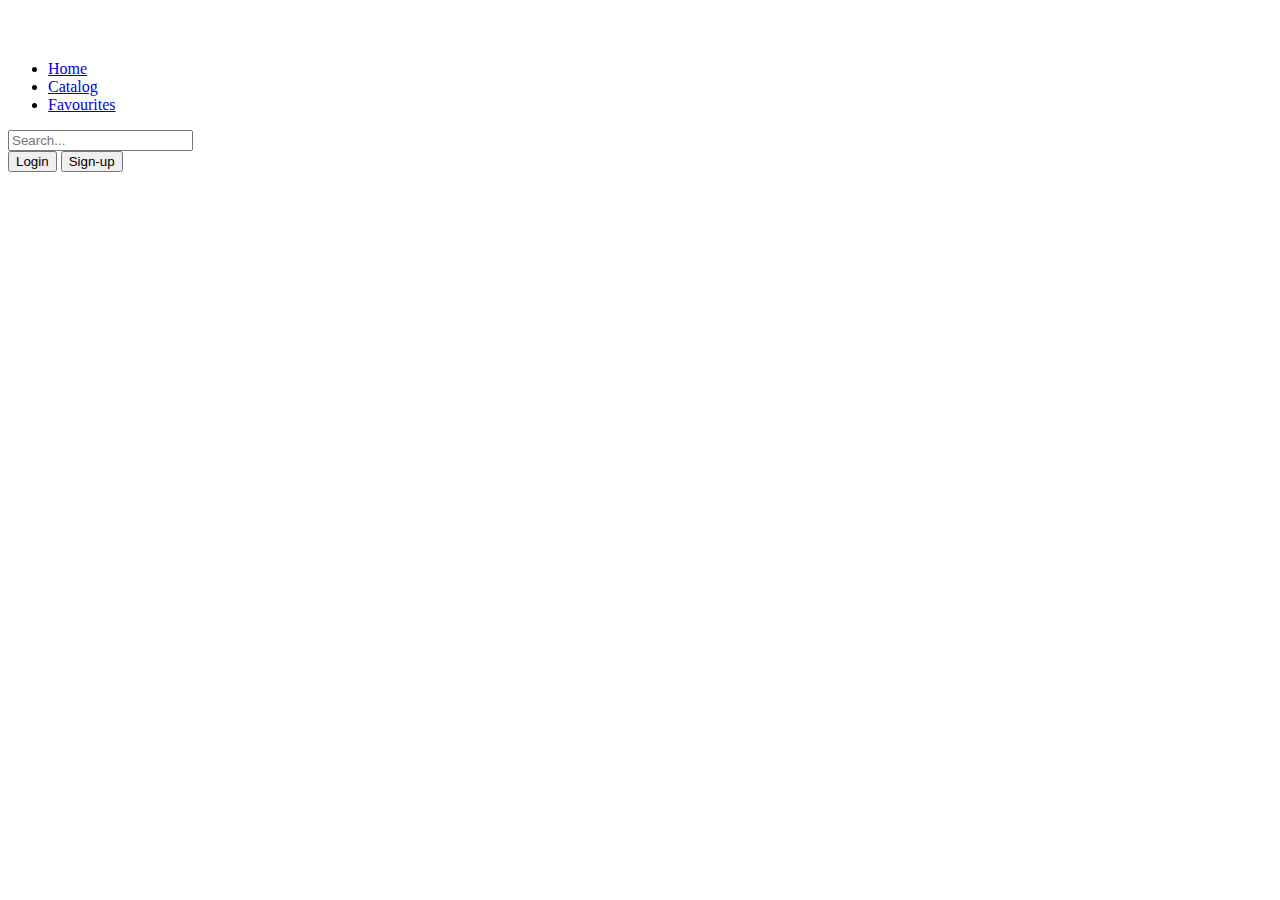
<file: catalog/templates/index.html>
<!doctype html>
<html lang="en">
<head>
    <meta charset="UTF-8">
    <meta name="viewport"
          content="width=device-width, user-scalable=no, initial-scale=1.0, maximum-scale=1.0, minimum-scale=1.0">
    <meta http-equiv="X-UA-Compatible" content="ie=edge">
    <title>home page</title>
</head>
<body>
    <div class="container">
      <div class="d-flex flex-wrap align-items-center justify-content-center justify-content-lg-start">
        <a href="/" class="d-flex align-items-center mb-2 mb-lg-0 text-white text-decoration-none">
          <svg class="bi me-2" width="40" height="32" role="img" aria-label="Bootstrap"><use xlink:href="#bootstrap"></use></svg>
        </a>

        <ul class="nav col-12 col-lg-auto me-lg-auto mb-2 justify-content-center mb-md-0">
          <li><a href="#" class="nav-link px-2 text-secondary">Home</a></li>
          <li><a href="#" class="nav-link px-2 text-white">Catalog</a></li>
          <li><a href="#" class="nav-link px-2 text-white">Favourites</a></li>
        </ul>

        <form class="col-12 col-lg-auto mb-3 mb-lg-0 me-lg-3" role="search">
          <input type="search" class="form-control form-control-dark text-bg-dark" placeholder="Search..." aria-label="Search">
        </form>

        <div class="text-end">
          <button type="button" class="btn btn-outline-light me-2">Login</button>
          <button type="button" class="btn btn-warning">Sign-up</button>
        </div>
      </div>
    </div>
</body>
</html>
</file>
